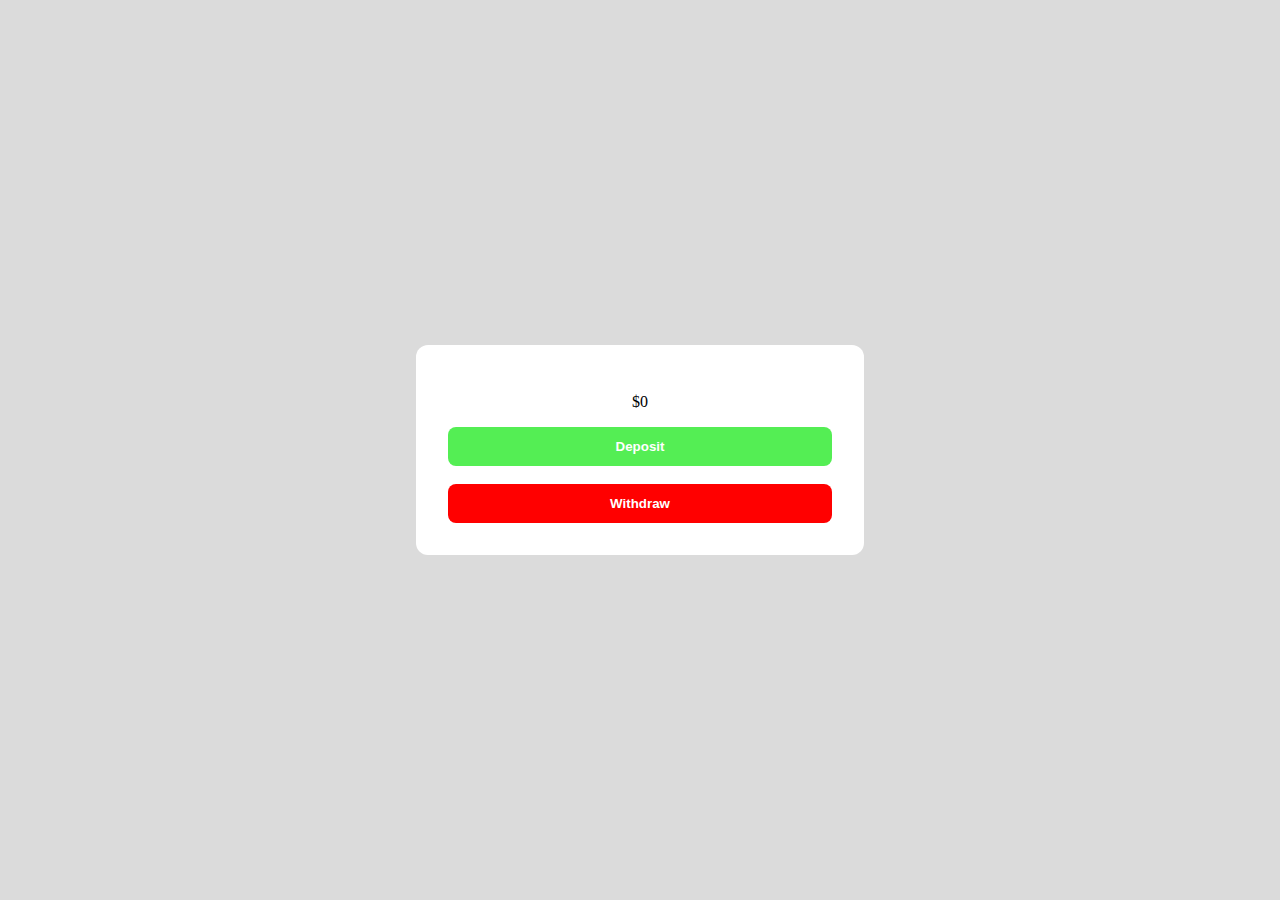
<file: Practice_1/index.html>
<!DOCTYPE html>
<html lang="en">
<head>
    <meta charset="UTF-8">
    <meta name="viewport" content="width=device-width, initial-scale=1.0">
    <title>Document</title>
    <link rel="stylesheet" href="index.css">
    
</head>

<body>
<div class = "box">
    
        <p> $0 </p>
        <button class = "btn b1">Deposit</button><br>
        <Button class = "btn b2">Withdraw</Button>
    
</div>
    
</body>
</html>
</file>
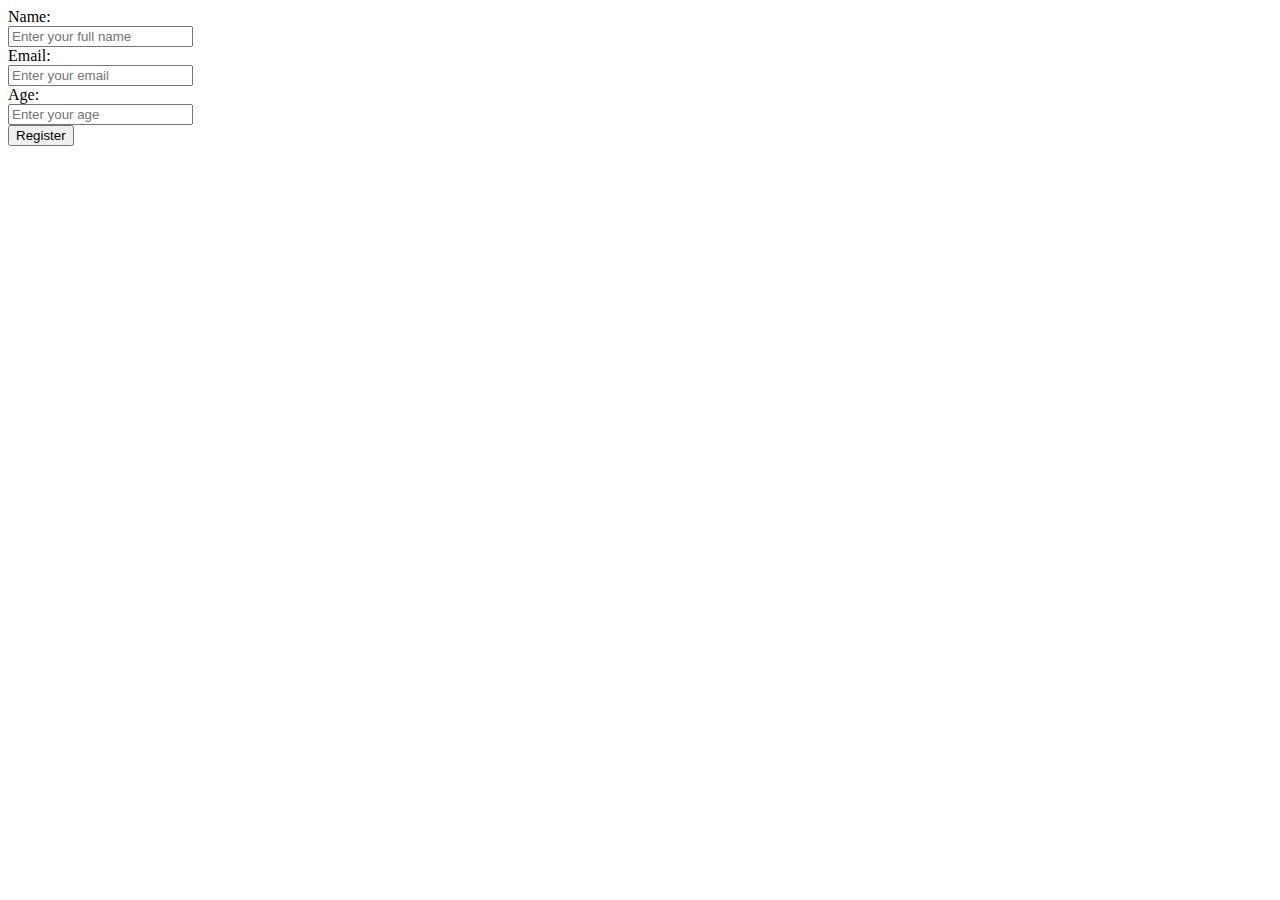
<file: Practice_2/index.html>
<!DOCTYPE html>
<html lang="en">
<head>
  <meta charset="UTF-8">
  <meta name="viewport" content="width=device-width, initial-scale=1.0">
  <title>Document</title>
</head>
<body>
  <form>
    <label>Name:</label><br>
    <input type="input" placeholder="Enter your full name"><br>
    <label>Email:</label><br>
    <input type="email" placeholder="Enter your email"><br>
    <label>Age:</label><br>
    <input type="number" placeholder="Enter your age"><br>
    <button type="submit">Register</button>
  </form>
  
</body>
</html>
</file>
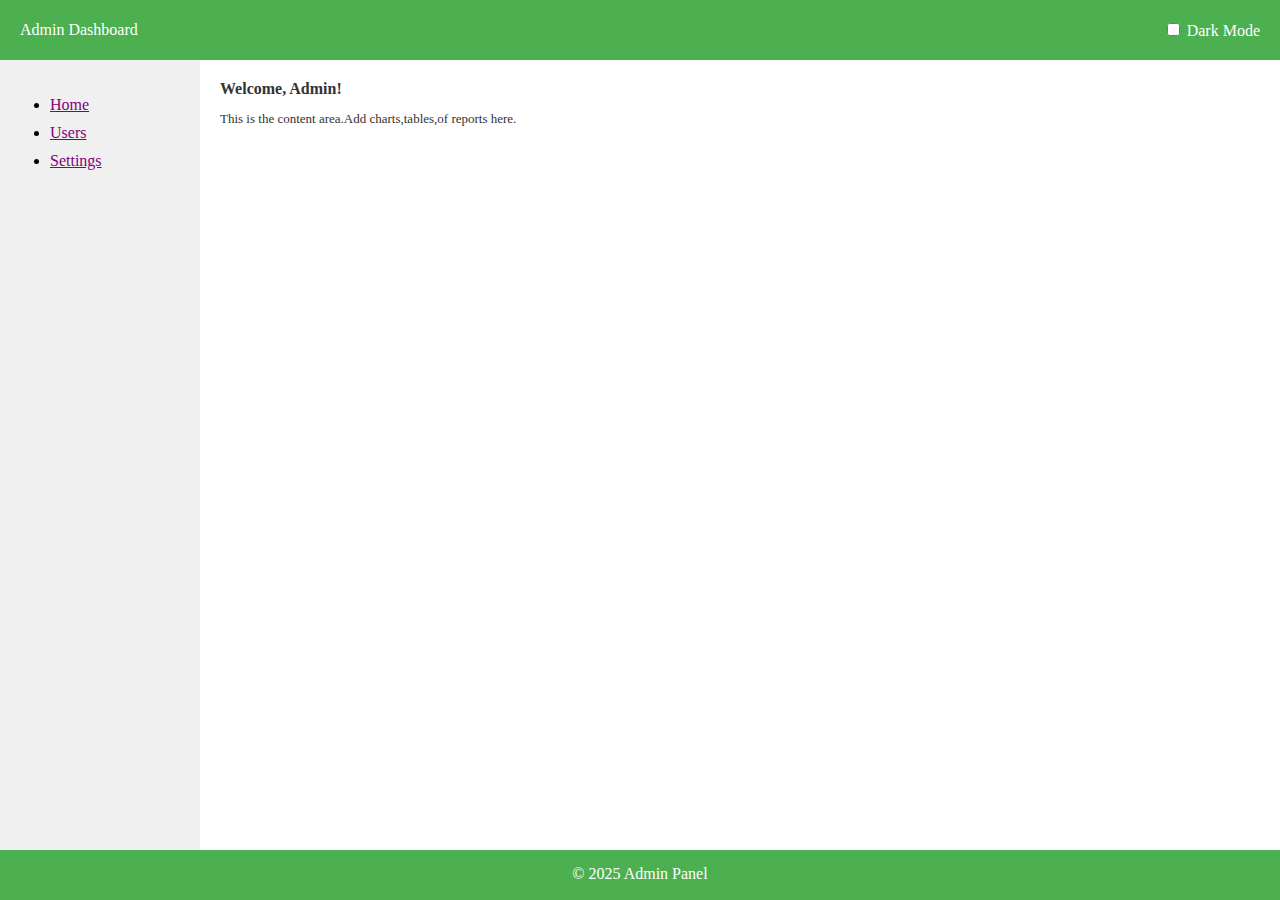
<file: Practice_3/index.html>
<!DOCTYPE html>
<html lang="en">
<head>
    <meta charset="UTF-8">
    <meta name="viewport" content="width=device-width, initial-scale=1.0">
    <title>Document</title>
    <link href="index.css" rel="stylesheet">
    
</head>

<body>
    <div class="grid-container">
        <div class="header">
            <div id="header-text">Admin Dashboard</div>
            <div class ="dark-mode-toggle">
                <input type="checkbox" id ="dark-mode-checkbox">
                <label for="dark-mode-checkbox">Dark Mode</label>   
            </div>
        
        </div>
        <div class="side-bar">
            <ul>
                <li><a href="www.google.com">Home</a></li>
                <li><a href="www.google.com">Users</a></li>
                <li><a href="www.google.com">Settings</a></li>

            </ul>
        </div>
        <div class="main">
            <h>Welcome, Admin!</h>
            <p>This is the content area.Add charts,tables,of reports here.</p>

        </div>
        <div class="footer">
            <div class="text">© 2025 Admin Panel</div>

        </div>
        
    </div>
    <script>
        var darkModeCheckbox = document.getElementById('dark-mode-checkbox');
        darkModeCheckbox.addEventListener('change', function() {
            if (darkModeCheckbox.checked) {
                document.body.classList.add('dark-mode');
            } else {
                document.body.classList.remove('dark-mode');
            }
        });
    </script>
  

    
</body>
</html>
</file>
<file: Practice_1/index.css>
body{
    margin: 0;
    min-height: 100vh;
    display: flex;
    align-items: center;
    justify-content: center;
    background-color: rgba(128, 128, 128, 0.283);
}
p{
    text-align: center;
}
.btn{
    display:block;
    width: 100%;
    font-weight: bold;
    padding: 12px 16px;
    border-radius: 8px;
    border:none;
    color: white;
}

.b1{
    background-color: rgb(84, 238, 84);
}
.b2{
    background-color: red;
    margin: 0;

}
.box{
    background-color: white;
    padding: 32px;
    border-radius: 12px;
    width : 100%;
    max-width: 384px;
    text-align: center;
}
</file>
<file: Practice_3/index.css>
body{
    margin: 0;
    font-family:Cambria, Cochin, Georgia, Times, 'Times New Roman', serif;
}
:root{
    --primary-color: #4CAF50;
    --secondary-color: #f0f0f0;
    --text-color: #333;
    --main-color: white;
}
.dark-mode {
   --secondary-color: rgb(64, 62, 62);
    --text-color:white;
    --main-color: black;
    --primary-color: rgb(33, 30, 30);
}
.grid-container{
    display: grid;
    grid-template-rows: 60px 1fr 50px;
    grid-template-columns: 200px 1fr;
    grid-template-areas:
    'header header'
    'side-bar main'
    'footer footer';
    height: 100vh;
}
.header{
    grid-area: header;
    background-color:var(--primary-color) ;
    color: white;
    display: flex;
    justify-content: space-between;
    align-items: center;
    padding: 15px 20px;

}
.side-bar{
    grid-area: side-bar;
    background-color: var(--secondary-color);
    padding: 20px;

}
h{
    font-weight: bolder;
    color: var(--text-color);
}
p{
    font-size: small;
    color: var(--text-color);
}

ul{
    padding: 0;
    margin-left: 30px;
    
}
li{
    margin-bottom: 10px;
}
a{
    color: purple;
}
.main{
   grid-area: main;
   padding: 20px;
   background-color: var(--main-color);
   
}
.footer{
    grid-area: footer;
    color: white;
    text-align: center;
    padding: 15px;
    background-color:var(--primary-color);
}
</file>
